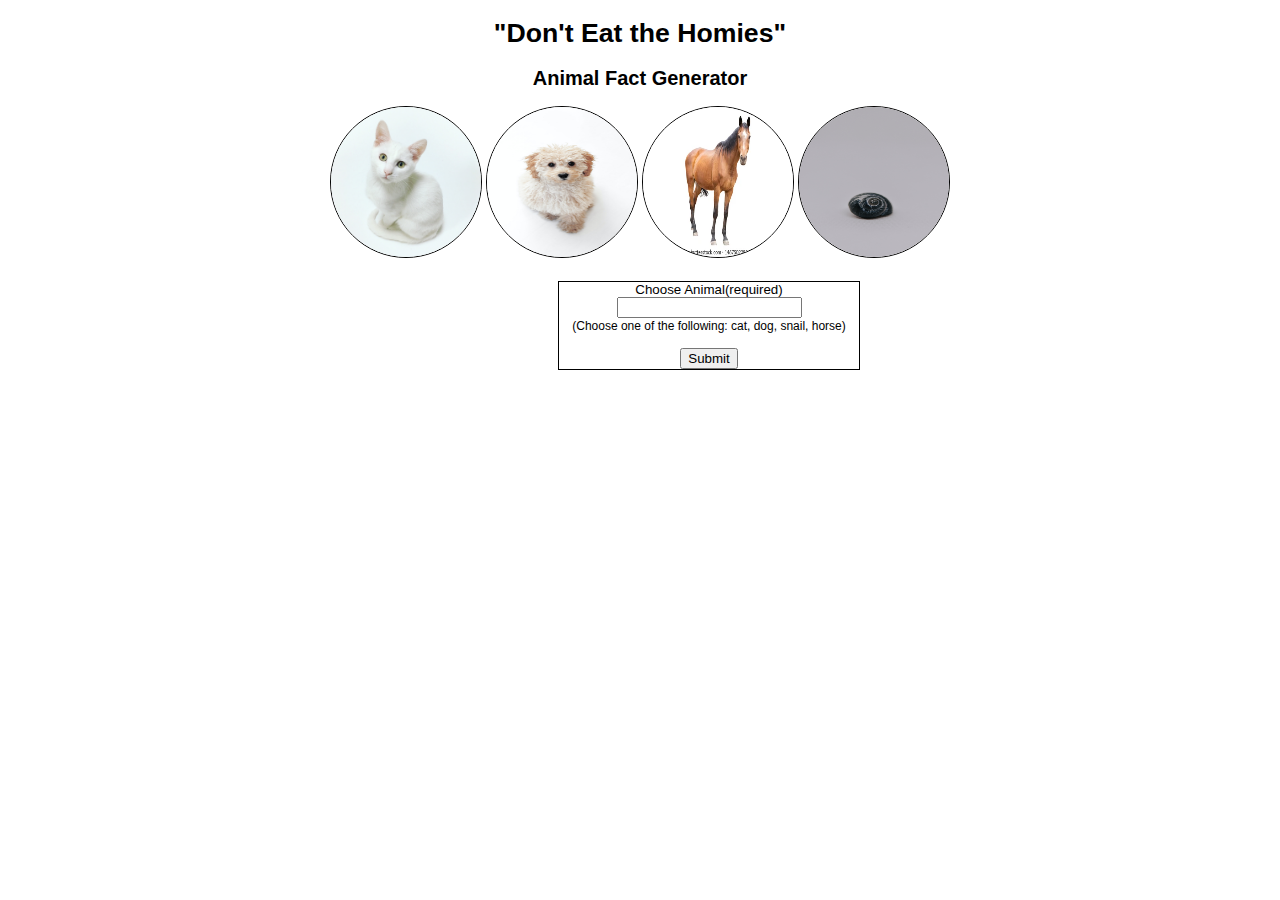
<file: index.html>
<!DOCTYPE html>
<html lang="en">
<head>
    <meta charset="UTF-8">
    <meta http-equiv="X-UA-Compatible" content="IE=edge">
    <meta name="viewport" content="width=device-width, initial-scale=1.0">
    <title>Don't Eat The Homies</title>
    <link rel="stylesheet" type="text/css" href="style.css">
    


</head>
<body class="body">
    
    <div class= "pageTitle">
    <h1>"Don't Eat the Homies"</h1>
    <h2>Animal Fact Generator</h2>
    <img src= "./cat.jpg" class="animalImg" id="catImg">
    <img src= "./dog.jpg" class="animalImg" id="dogImg">
    <img src= "./horse.jpg" class="animalImg" id="horseImg">
    <img src="./snail.jpg" class="animalImg" id="snailImg">
    <br>

    </div>  

   
         <form class="form">
            <div class= "formPart1">
                <label for="chooseAnimal">Choose Animal(required)</label>
                <input type="text" class="animalOptions" required>
                <br>
                <small id="optionsList" class="formHelp">(Choose one of the following: cat, dog, snail, horse)</small>
            </div>
            <br>
            <div class="formPart2">
            <button id="submitBtn">Submit</button>
            </div>
        </form>
        
    
        <div class= "returnInfo">
            <p>

            </p>
        </div>
 
        <script src="app.js"></script>
</body>
</html>
</file>
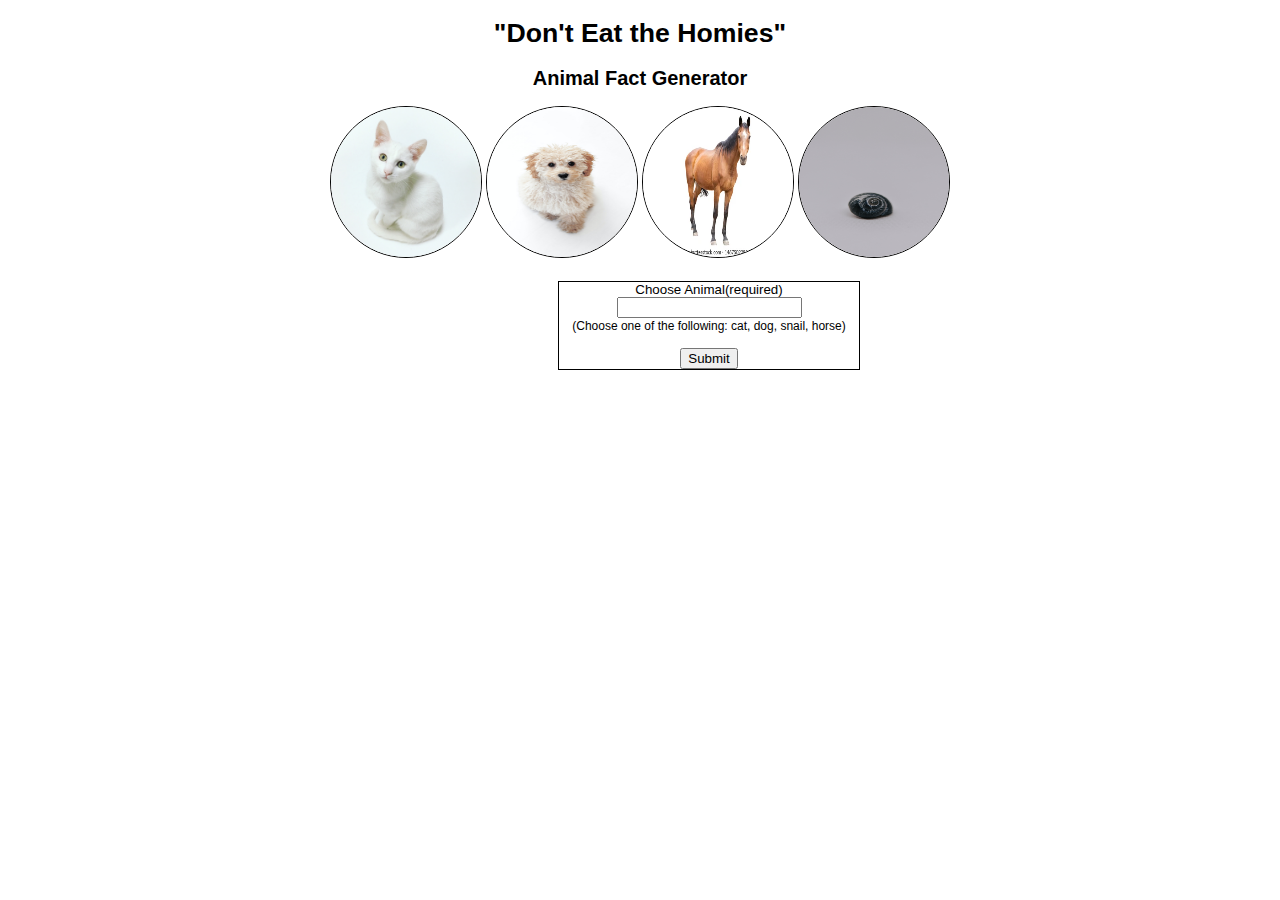
<file: 01-API/index.html>
<!DOCTYPE html>
<html lang="en">
<head>
    <meta charset="UTF-8">
    <meta http-equiv="X-UA-Compatible" content="IE=edge">
    <meta name="viewport" content="width=device-width, initial-scale=1.0">
    <title>Don't Eat The Homies</title>
    <link rel="stylesheet" type="text/css" href="style.css">
    


</head>
<body class="body">
    
    <div class= "pageTitle">
    <h1>"Don't Eat the Homies"</h1>
    <h2>Animal Fact Generator</h2>
    <img src= "assets/cat.jpg" class="animalImg" id="catImg">
    <img src= "assets/dog.jpg" class="animalImg" id="dogImg">
    <img src= "assets/horse.jpg" class="animalImg" id="horseImg">
    <img src="assets/snail.jpg" class="animalImg" id="snailImg">
    <br>

    </div>  

   
         <form class="form">
            <div class= "formPart1">
                <label for="chooseAnimal">Choose Animal(required)</label>
                <input type="text" class="animalOptions" required>
                <br>
                <small id="optionsList" class="formHelp">(Choose one of the following: cat, dog, snail, horse)</small>
            </div>
            <br>
            <div class="formPart2">
            <button id="submitBtn">Submit</button>
            </div>
        </form>
        
    
        <div class= "returnInfo">
            <p>

            </p>
        </div>
 
        <script src="app.js"></script>
</body>
</html>
</file>
<file: style.css>
.body{
    font-family: sans-serif;
    font-size: 10pt;
    text-align: center;
    
}

.pageTitle {
    text-align: center;

}

.animalImg {
    align-items: center;
    width: 150px;
    height: 150px;
    border: solid black 1px;
    border-radius: 150px;
}

.form {
    
    text-align: center;
    border: solid black 1px;
    width: 300px;
    margin-left: 550px;
    margin-top: 20px;
}
.chooseAimal {
    font-size: 15px;
}

.formHelp {
    font-size: 12px;
}

positioning .h1 {
    text-align: center;
}

positioning .h2 {
    text-align: center;
}

.returnInfo {
    text-align: center;
}
</file>
<file: 01-API/style.css>
.body{
    font-family: sans-serif;
    font-size: 10pt;
    text-align: center;
    
}

.pageTitle {
    text-align: center;

}

.animalImg {
    align-items: center;
    width: 150px;
    height: 150px;
    border: solid black 1px;
    border-radius: 150px;
}

.form {
    
    text-align: center;
    border: solid black 1px;
    width: 300px;
    margin-left: 550px;
    margin-top: 20px;
}
.chooseAimal {
    font-size: 15px;
}

.formHelp {
    font-size: 12px;
}

positioning .h1 {
    text-align: center;
}

positioning .h2 {
    text-align: center;
}

.returnInfo {
    text-align: center;
}
</file>
